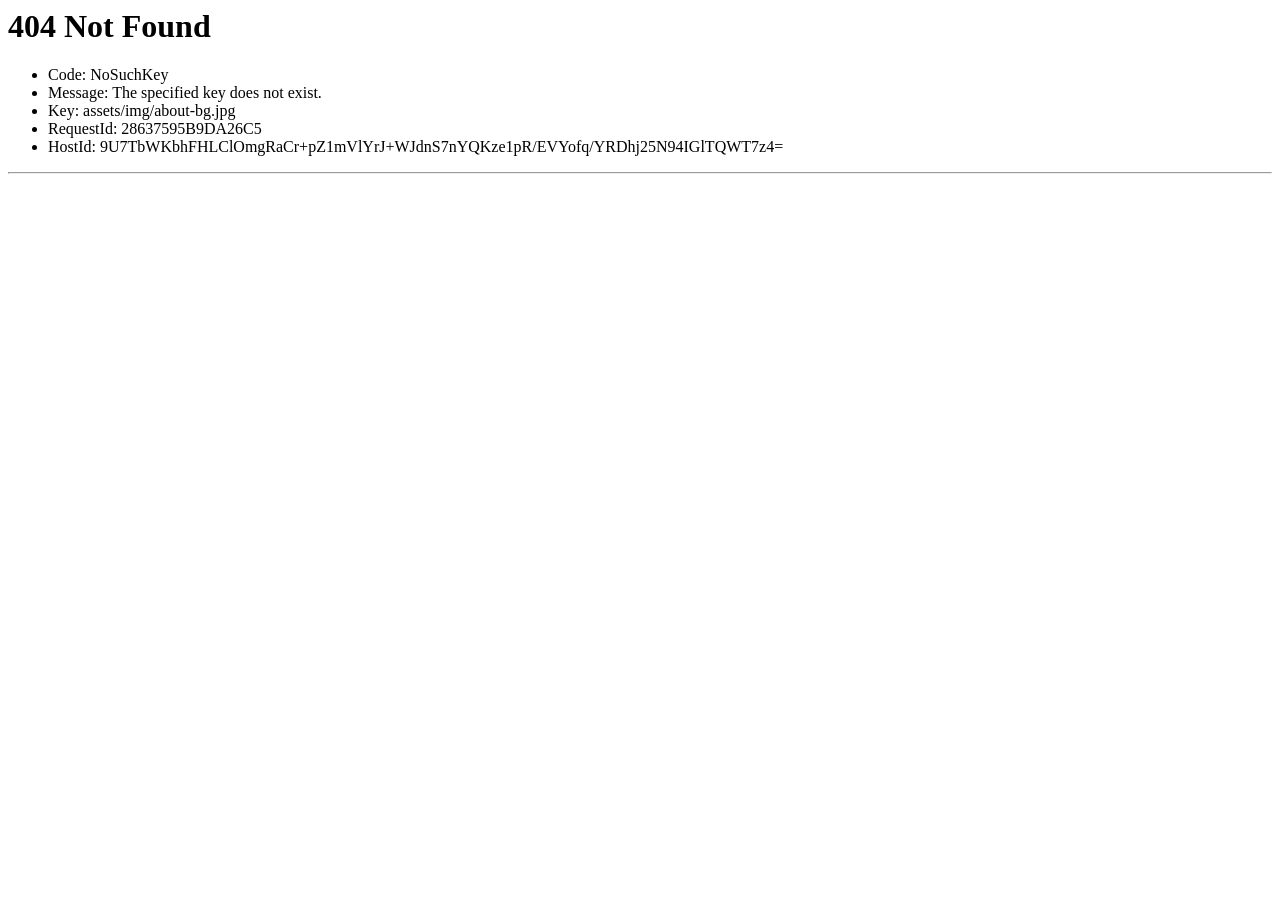
<file: assets/img/about-bg.html>
<html>
<head><title>404 Not Found</title></head>
<body>
<h1>404 Not Found</h1>
<ul>
<li>Code: NoSuchKey</li>
<li>Message: The specified key does not exist.</li>
<li>Key: assets/img/about-bg.jpg</li>
<li>RequestId: 28637595B9DA26C5</li>
<li>HostId: 9U7TbWKbhFHLClOmgRaCr+pZ1mVlYrJ+WJdnS7nYQKze1pR/EVYofq/YRDhj25N94IGlTQWT7z4=</li>
</ul>
<hr/>
</body>
</html>
</file>
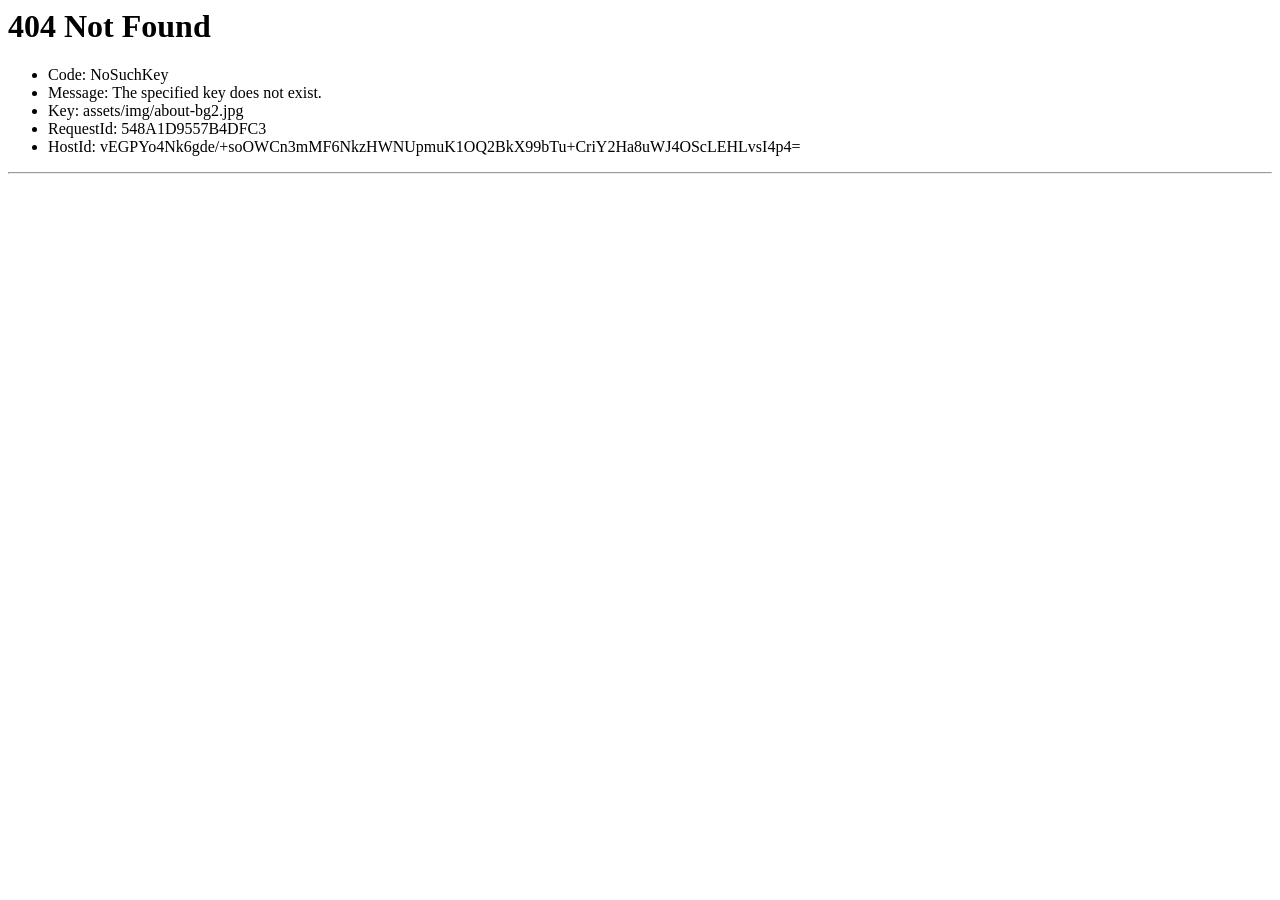
<file: assets/img/about-bg2.html>
<html>
<head><title>404 Not Found</title></head>
<body>
<h1>404 Not Found</h1>
<ul>
<li>Code: NoSuchKey</li>
<li>Message: The specified key does not exist.</li>
<li>Key: assets/img/about-bg2.jpg</li>
<li>RequestId: 548A1D9557B4DFC3</li>
<li>HostId: vEGPYo4Nk6gde/+soOWCn3mMF6NkzHWNUpmuK1OQ2BkX99bTu+CriY2Ha8uWJ4OScLEHLvsI4p4=</li>
</ul>
<hr/>
</body>
</html>
</file>
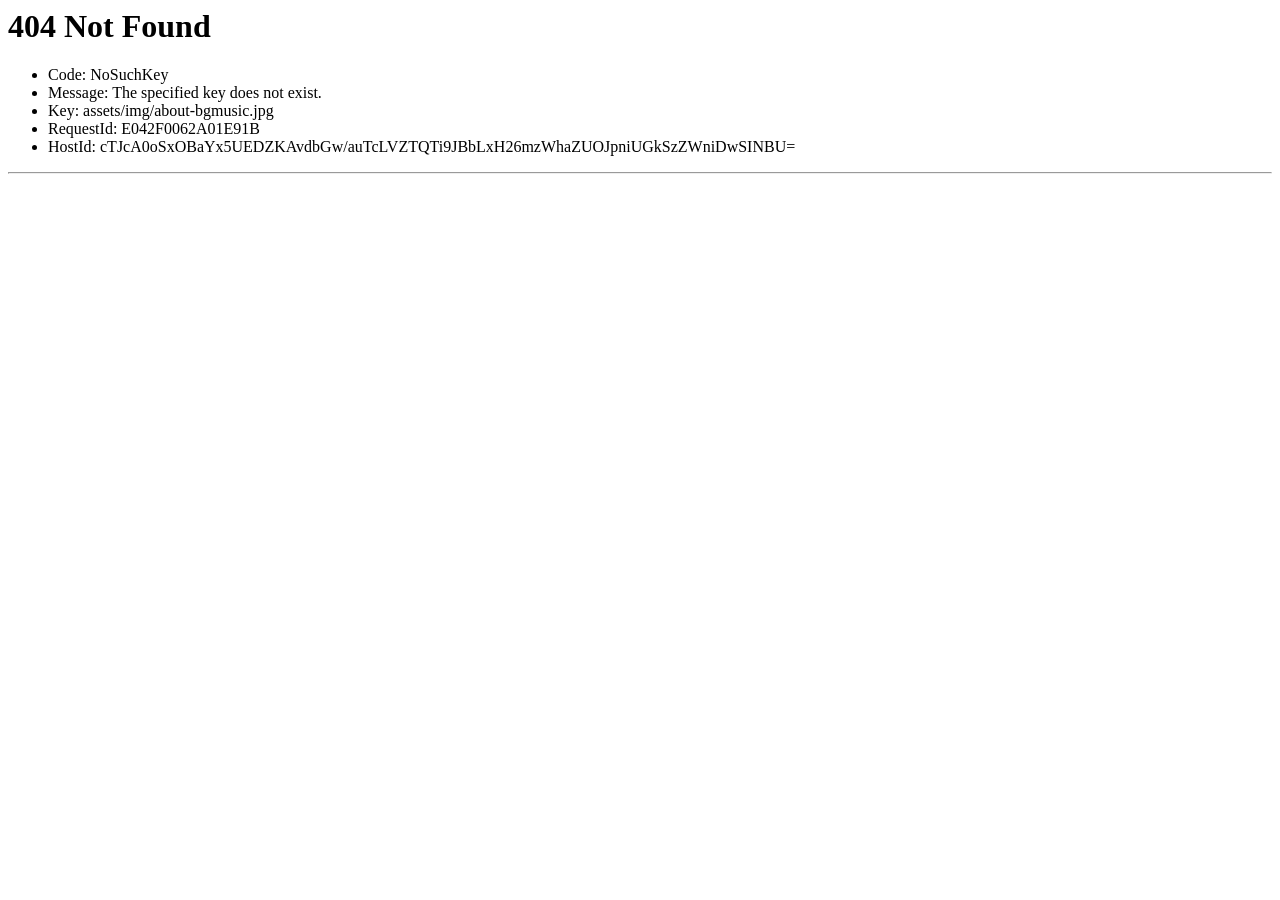
<file: assets/img/about-bgmusic.html>
<html>
<head><title>404 Not Found</title></head>
<body>
<h1>404 Not Found</h1>
<ul>
<li>Code: NoSuchKey</li>
<li>Message: The specified key does not exist.</li>
<li>Key: assets/img/about-bgmusic.jpg</li>
<li>RequestId: E042F0062A01E91B</li>
<li>HostId: cTJcA0oSxOBaYx5UEDZKAvdbGw/auTcLVZTQTi9JBbLxH26mzWhaZUOJpniUGkSzZWniDwSINBU=</li>
</ul>
<hr/>
</body>
</html>
</file>
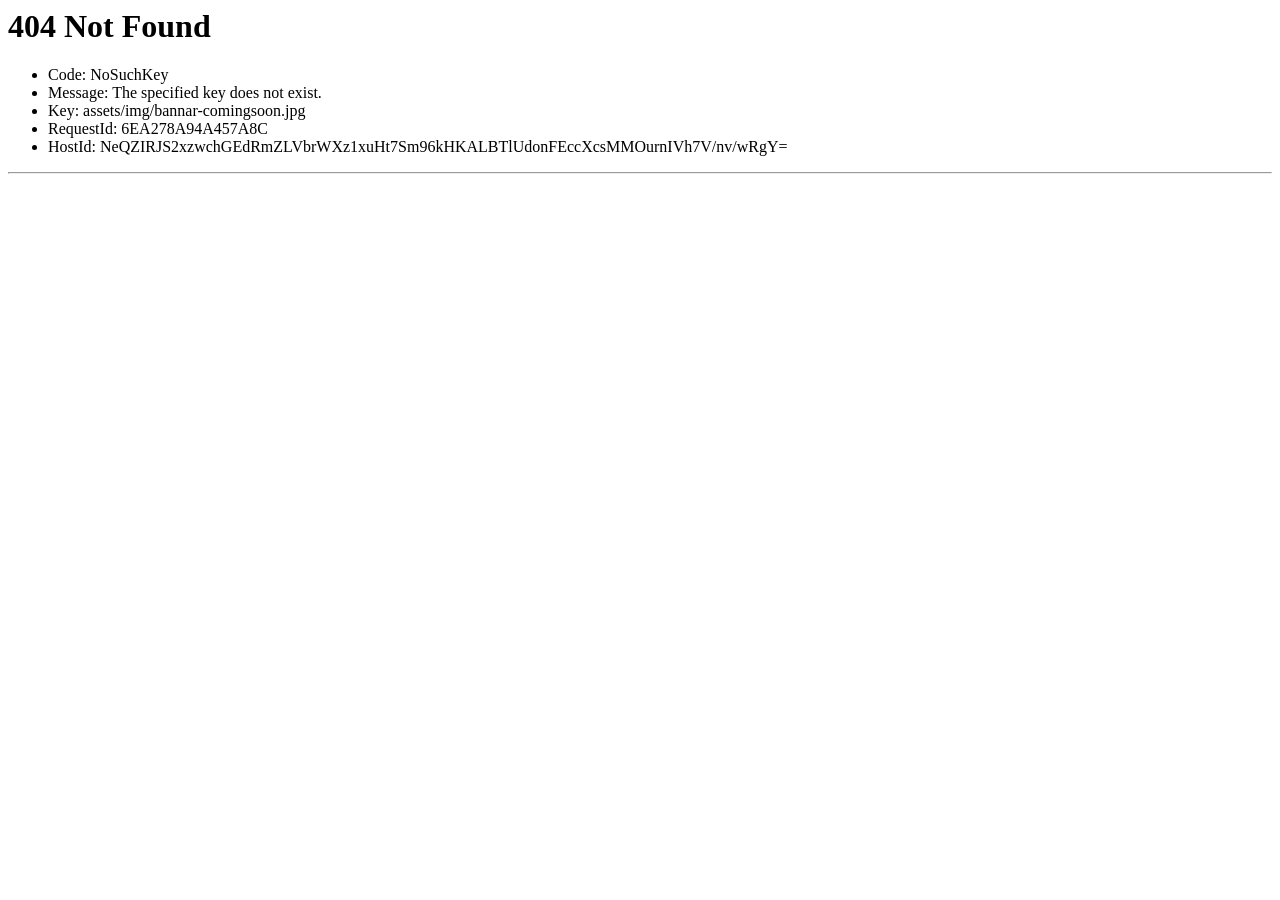
<file: assets/img/bannar-comingsoon.html>
<html>
<head><title>404 Not Found</title></head>
<body>
<h1>404 Not Found</h1>
<ul>
<li>Code: NoSuchKey</li>
<li>Message: The specified key does not exist.</li>
<li>Key: assets/img/bannar-comingsoon.jpg</li>
<li>RequestId: 6EA278A94A457A8C</li>
<li>HostId: NeQZIRJS2xzwchGEdRmZLVbrWXz1xuHt7Sm96kHKALBTlUdonFEccXcsMMOurnIVh7V/nv/wRgY=</li>
</ul>
<hr/>
</body>
</html>
</file>
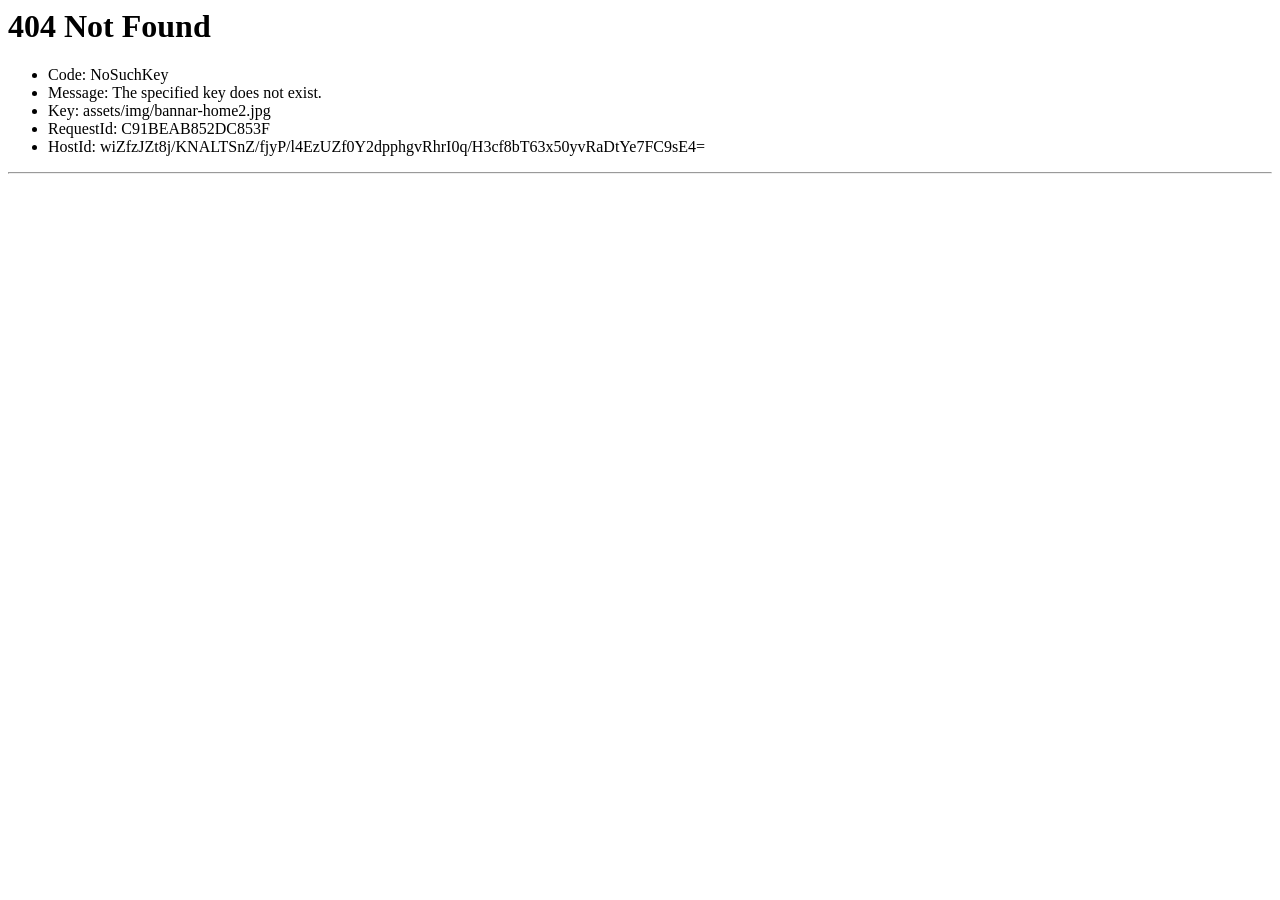
<file: assets/img/bannar-home2.html>
<html>
<head><title>404 Not Found</title></head>
<body>
<h1>404 Not Found</h1>
<ul>
<li>Code: NoSuchKey</li>
<li>Message: The specified key does not exist.</li>
<li>Key: assets/img/bannar-home2.jpg</li>
<li>RequestId: C91BEAB852DC853F</li>
<li>HostId: wiZfzJZt8j/KNALTSnZ/fjyP/l4EzUZf0Y2dpphgvRhrI0q/H3cf8bT63x50yvRaDtYe7FC9sE4=</li>
</ul>
<hr/>
</body>
</html>
</file>
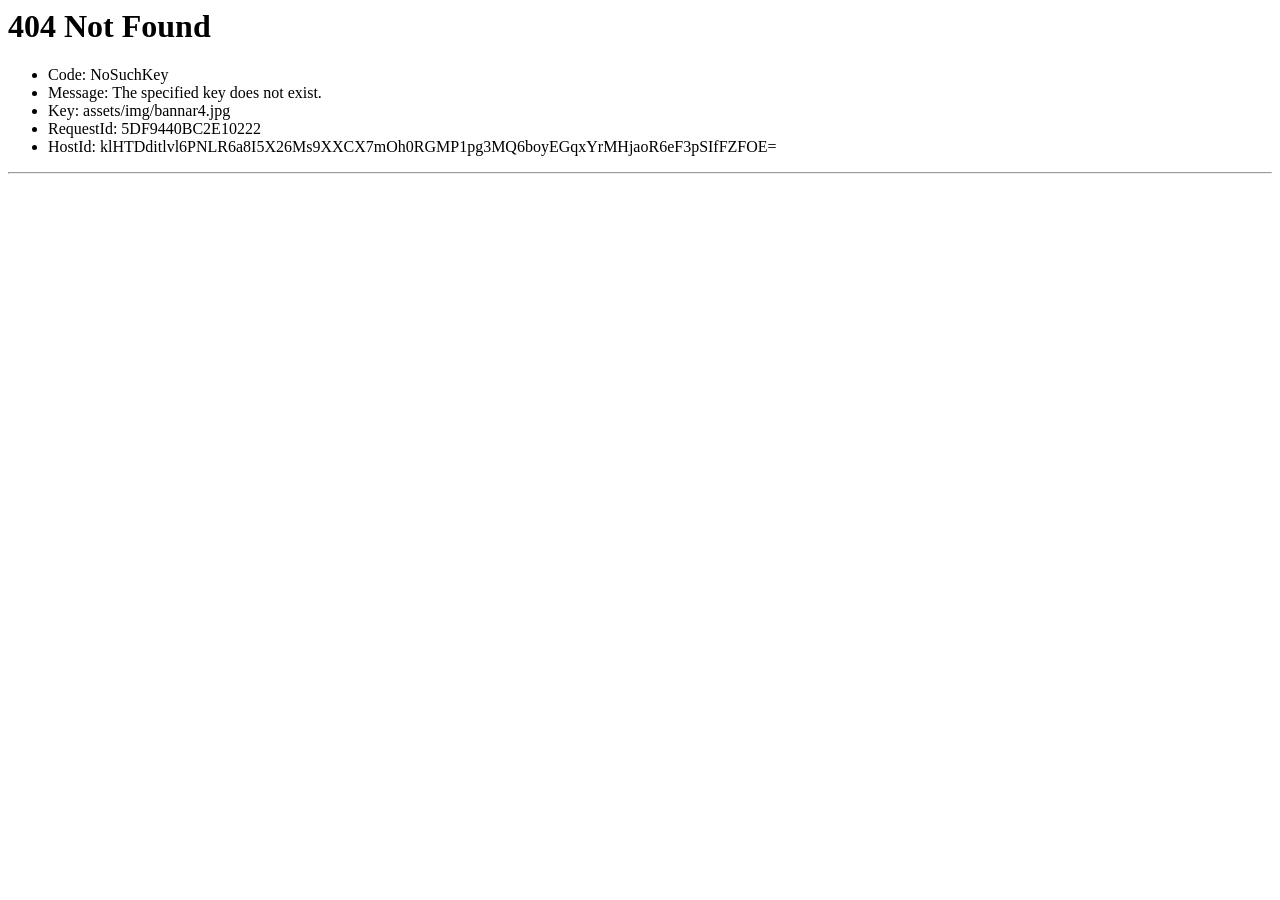
<file: assets/img/bannar4.html>
<html>
<head><title>404 Not Found</title></head>
<body>
<h1>404 Not Found</h1>
<ul>
<li>Code: NoSuchKey</li>
<li>Message: The specified key does not exist.</li>
<li>Key: assets/img/bannar4.jpg</li>
<li>RequestId: 5DF9440BC2E10222</li>
<li>HostId: klHTDditlvl6PNLR6a8I5X26Ms9XXCX7mOh0RGMP1pg3MQ6boyEGqxYrMHjaoR6eF3pSIfFZFOE=</li>
</ul>
<hr/>
</body>
</html>
</file>
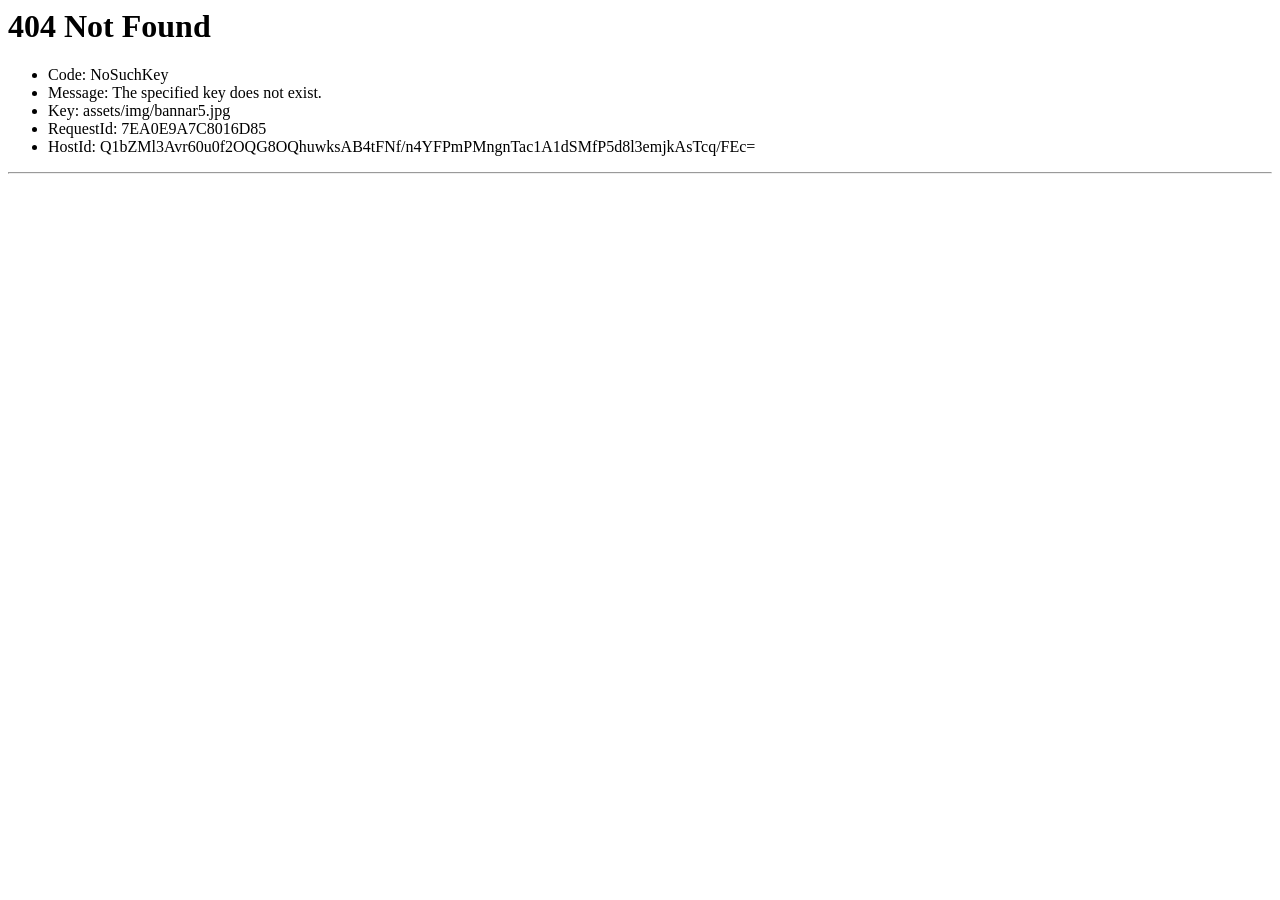
<file: assets/img/bannar5.html>
<html>
<head><title>404 Not Found</title></head>
<body>
<h1>404 Not Found</h1>
<ul>
<li>Code: NoSuchKey</li>
<li>Message: The specified key does not exist.</li>
<li>Key: assets/img/bannar5.jpg</li>
<li>RequestId: 7EA0E9A7C8016D85</li>
<li>HostId: Q1bZMl3Avr60u0f2OQG8OQhuwksAB4tFNf/n4YFPmPMngnTac1A1dSMfP5d8l3emjkAsTcq/FEc=</li>
</ul>
<hr/>
</body>
</html>
</file>
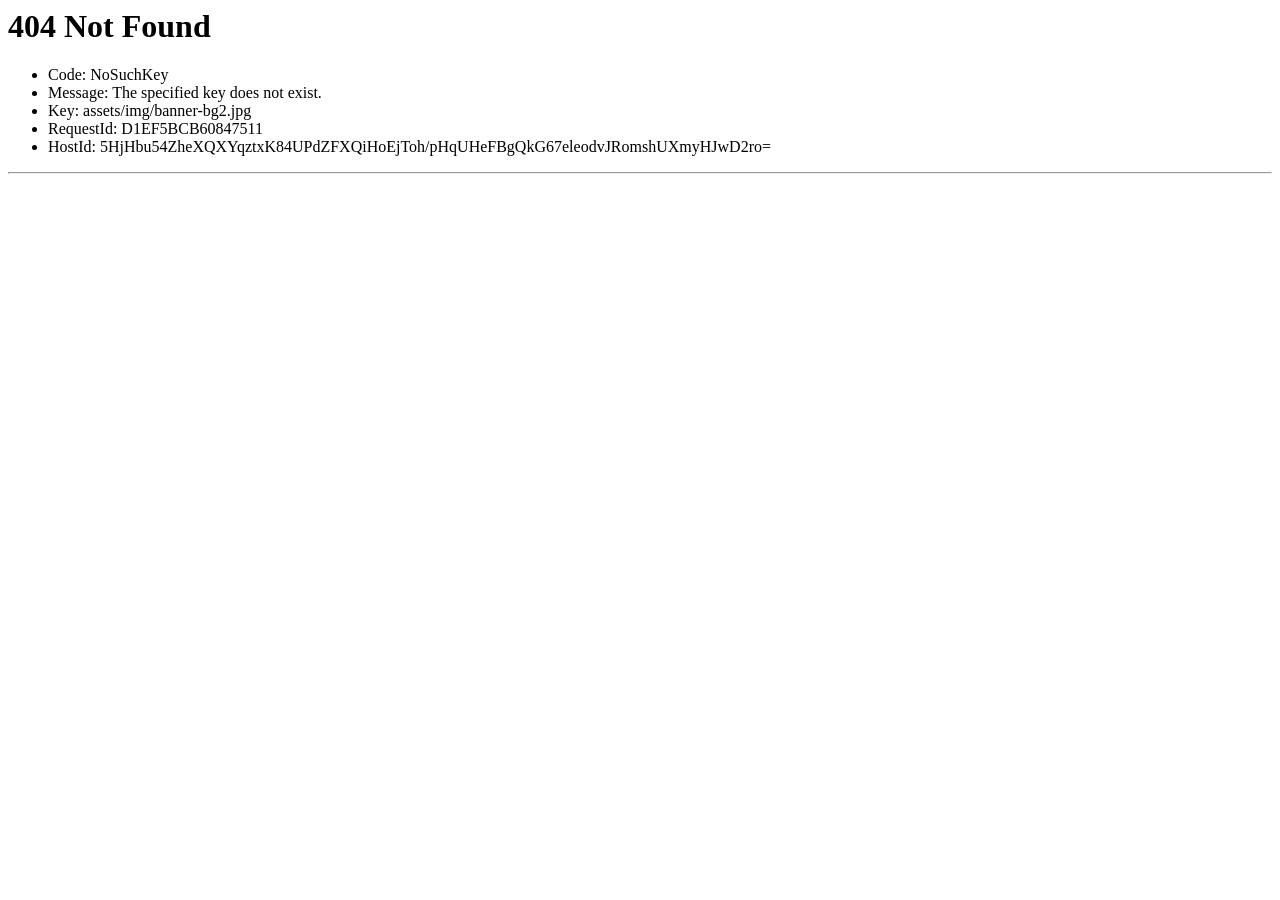
<file: assets/img/banner-bg2.html>
<html>
<head><title>404 Not Found</title></head>
<body>
<h1>404 Not Found</h1>
<ul>
<li>Code: NoSuchKey</li>
<li>Message: The specified key does not exist.</li>
<li>Key: assets/img/banner-bg2.jpg</li>
<li>RequestId: D1EF5BCB60847511</li>
<li>HostId: 5HjHbu54ZheXQXYqztxK84UPdZFXQiHoEjToh/pHqUHeFBgQkG67eleodvJRomshUXmyHJwD2ro=</li>
</ul>
<hr/>
</body>
</html>
</file>
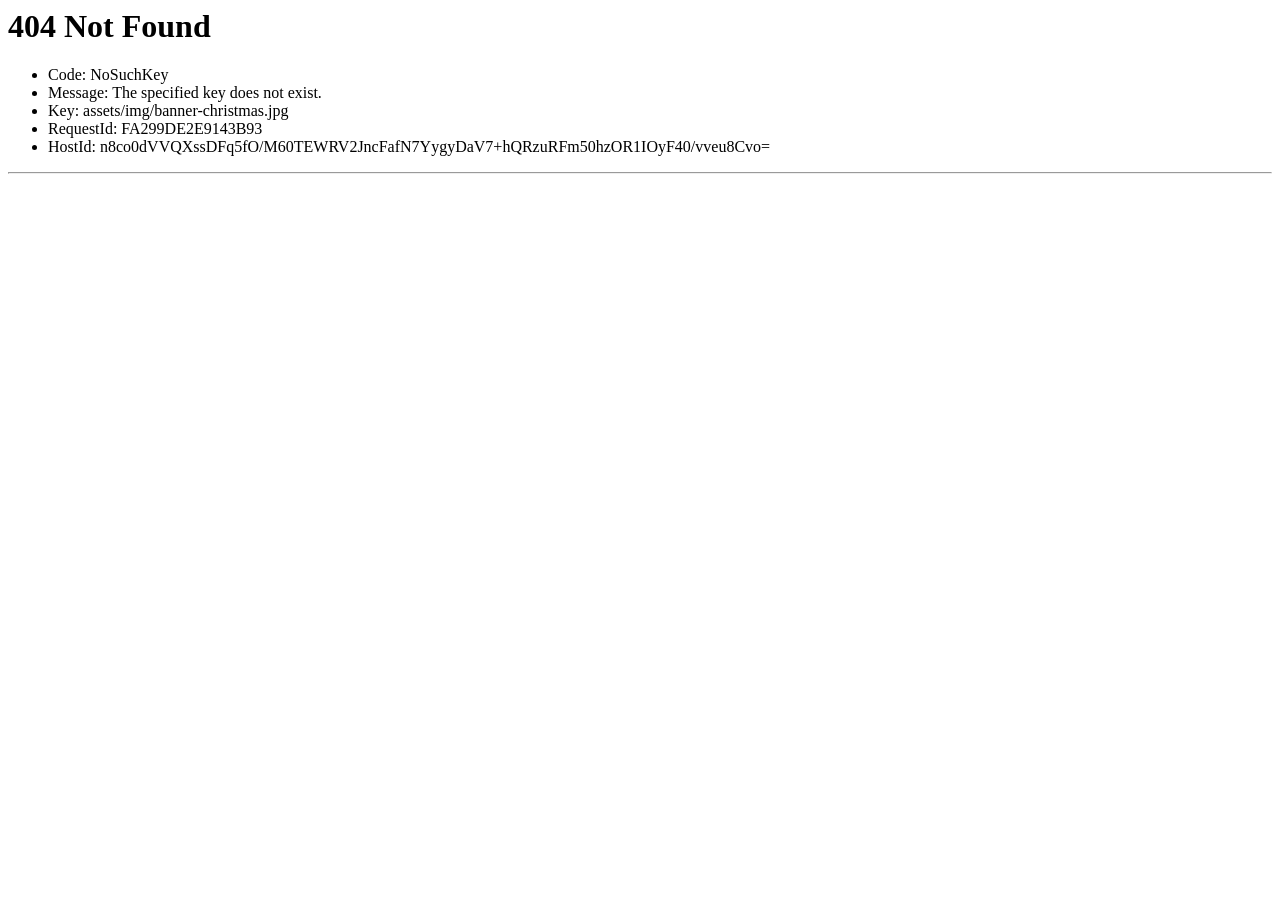
<file: assets/img/banner-christmas.html>
<html>
<head><title>404 Not Found</title></head>
<body>
<h1>404 Not Found</h1>
<ul>
<li>Code: NoSuchKey</li>
<li>Message: The specified key does not exist.</li>
<li>Key: assets/img/banner-christmas.jpg</li>
<li>RequestId: FA299DE2E9143B93</li>
<li>HostId: n8co0dVVQXssDFq5fO/M60TEWRV2JncFafN7YygyDaV7+hQRzuRFm50hzOR1IOyF40/vveu8Cvo=</li>
</ul>
<hr/>
</body>
</html>
</file>
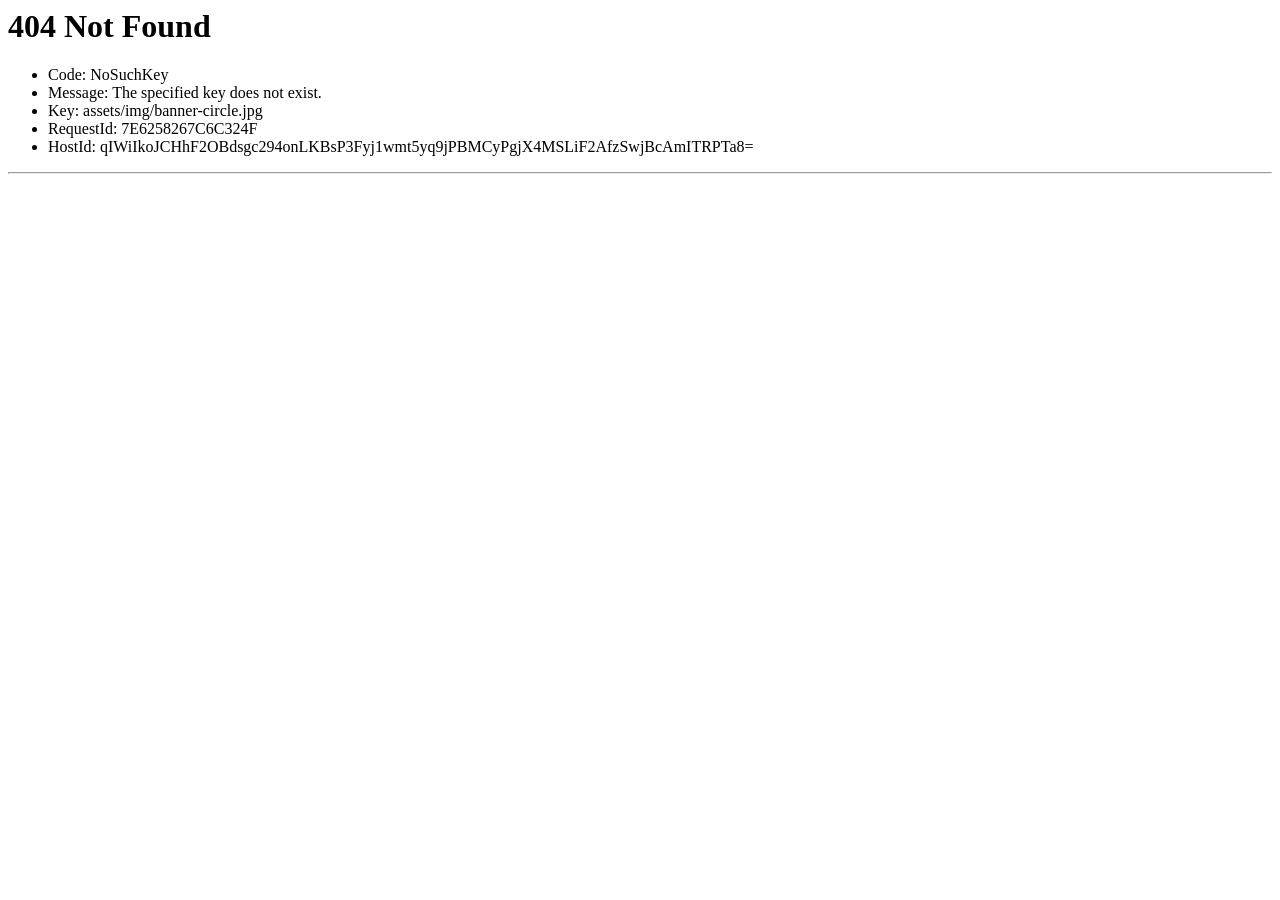
<file: assets/img/banner-circle.html>
<html>
<head><title>404 Not Found</title></head>
<body>
<h1>404 Not Found</h1>
<ul>
<li>Code: NoSuchKey</li>
<li>Message: The specified key does not exist.</li>
<li>Key: assets/img/banner-circle.jpg</li>
<li>RequestId: 7E6258267C6C324F</li>
<li>HostId: qIWiIkoJCHhF2OBdsgc294onLKBsP3Fyj1wmt5yq9jPBMCyPgjX4MSLiF2AfzSwjBcAmITRPTa8=</li>
</ul>
<hr/>
</body>
</html>
</file>
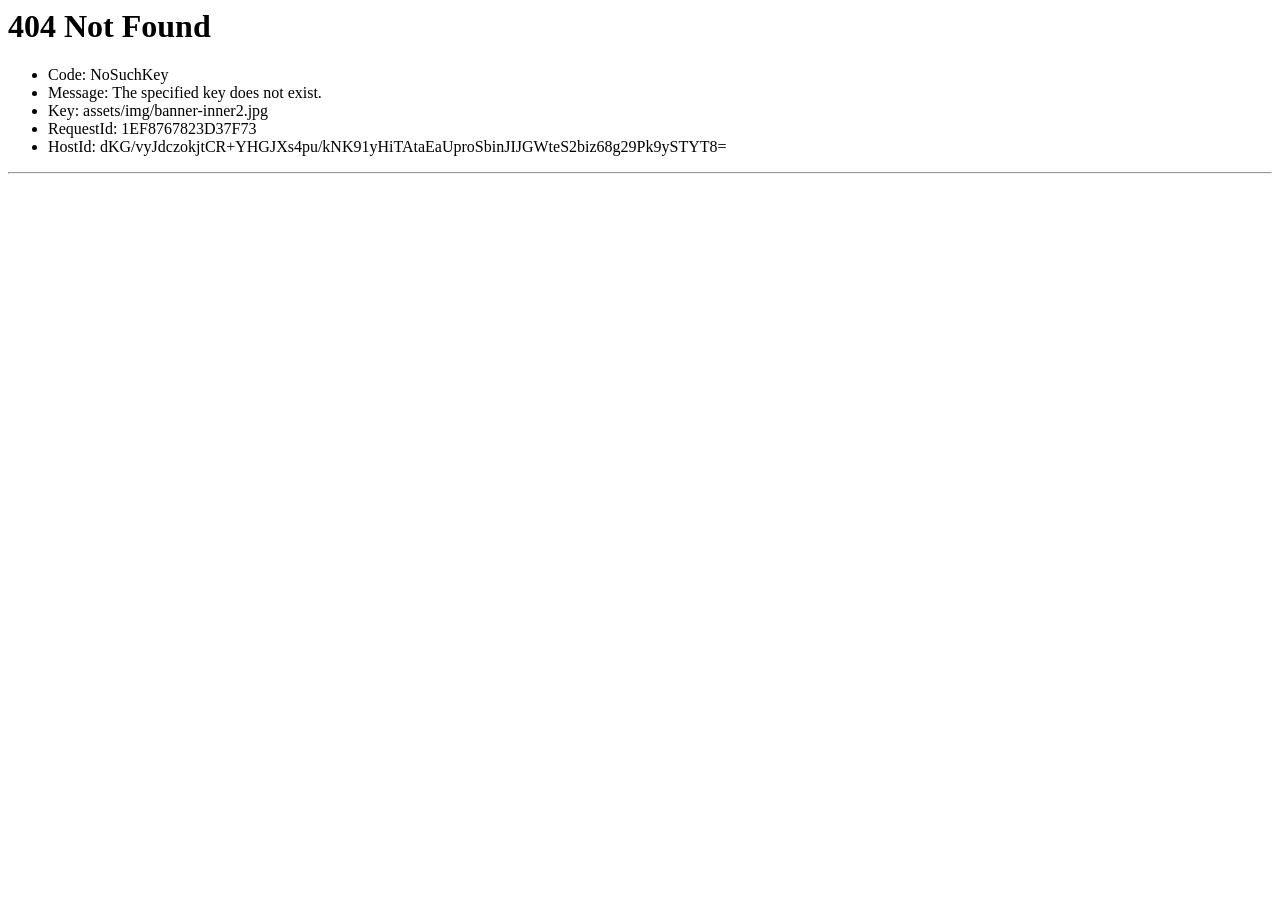
<file: assets/img/banner-inner2.html>
<html>
<head><title>404 Not Found</title></head>
<body>
<h1>404 Not Found</h1>
<ul>
<li>Code: NoSuchKey</li>
<li>Message: The specified key does not exist.</li>
<li>Key: assets/img/banner-inner2.jpg</li>
<li>RequestId: 1EF8767823D37F73</li>
<li>HostId: dKG/vyJdczokjtCR+YHGJXs4pu/kNK91yHiTAtaEaUproSbinJIJGWteS2biz68g29Pk9ySTYT8=</li>
</ul>
<hr/>
</body>
</html>
</file>
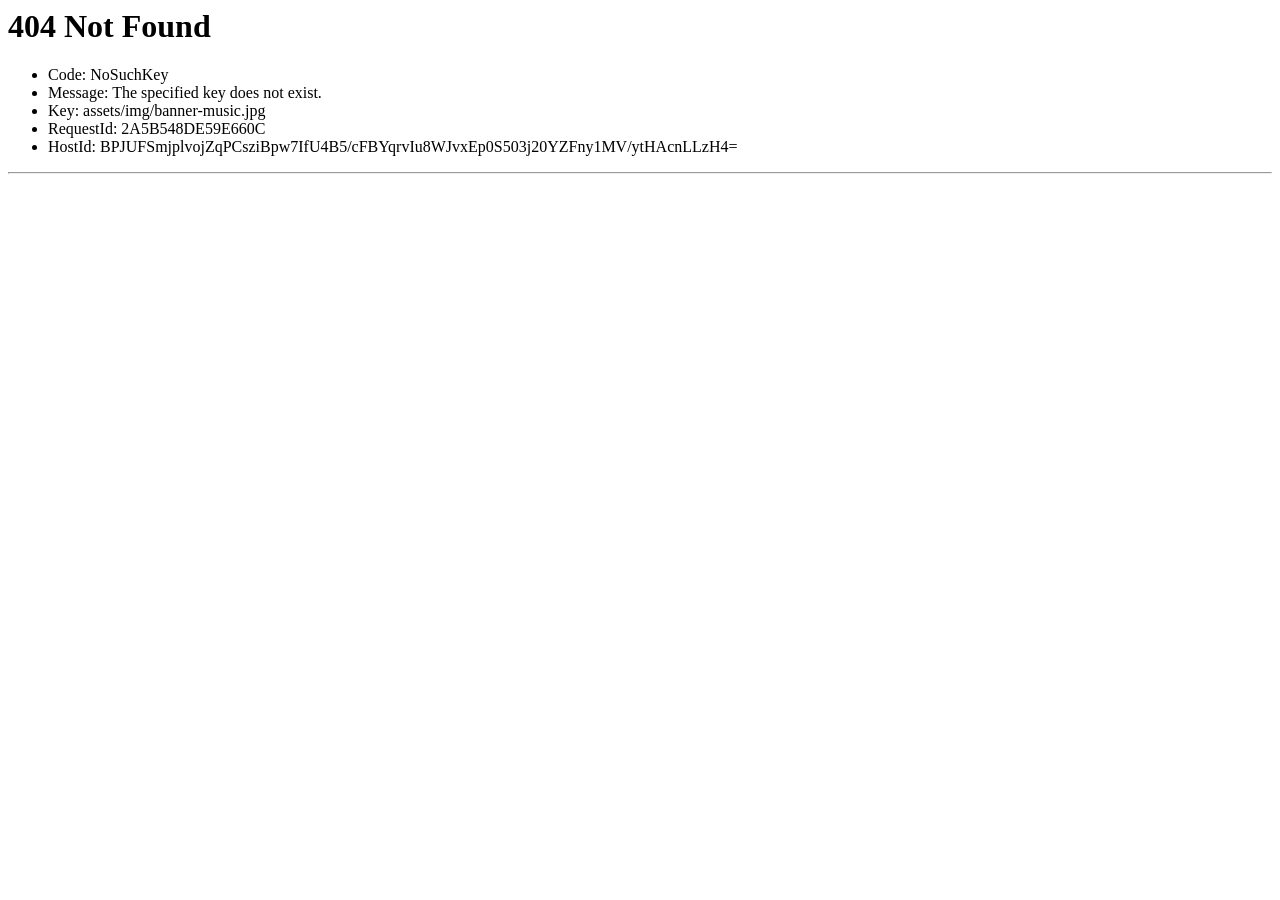
<file: assets/img/banner-music.html>
<html>
<head><title>404 Not Found</title></head>
<body>
<h1>404 Not Found</h1>
<ul>
<li>Code: NoSuchKey</li>
<li>Message: The specified key does not exist.</li>
<li>Key: assets/img/banner-music.jpg</li>
<li>RequestId: 2A5B548DE59E660C</li>
<li>HostId: BPJUFSmjplvojZqPCsziBpw7IfU4B5/cFBYqrvIu8WJvxEp0S503j20YZFny1MV/ytHAcnLLzH4=</li>
</ul>
<hr/>
</body>
</html>
</file>
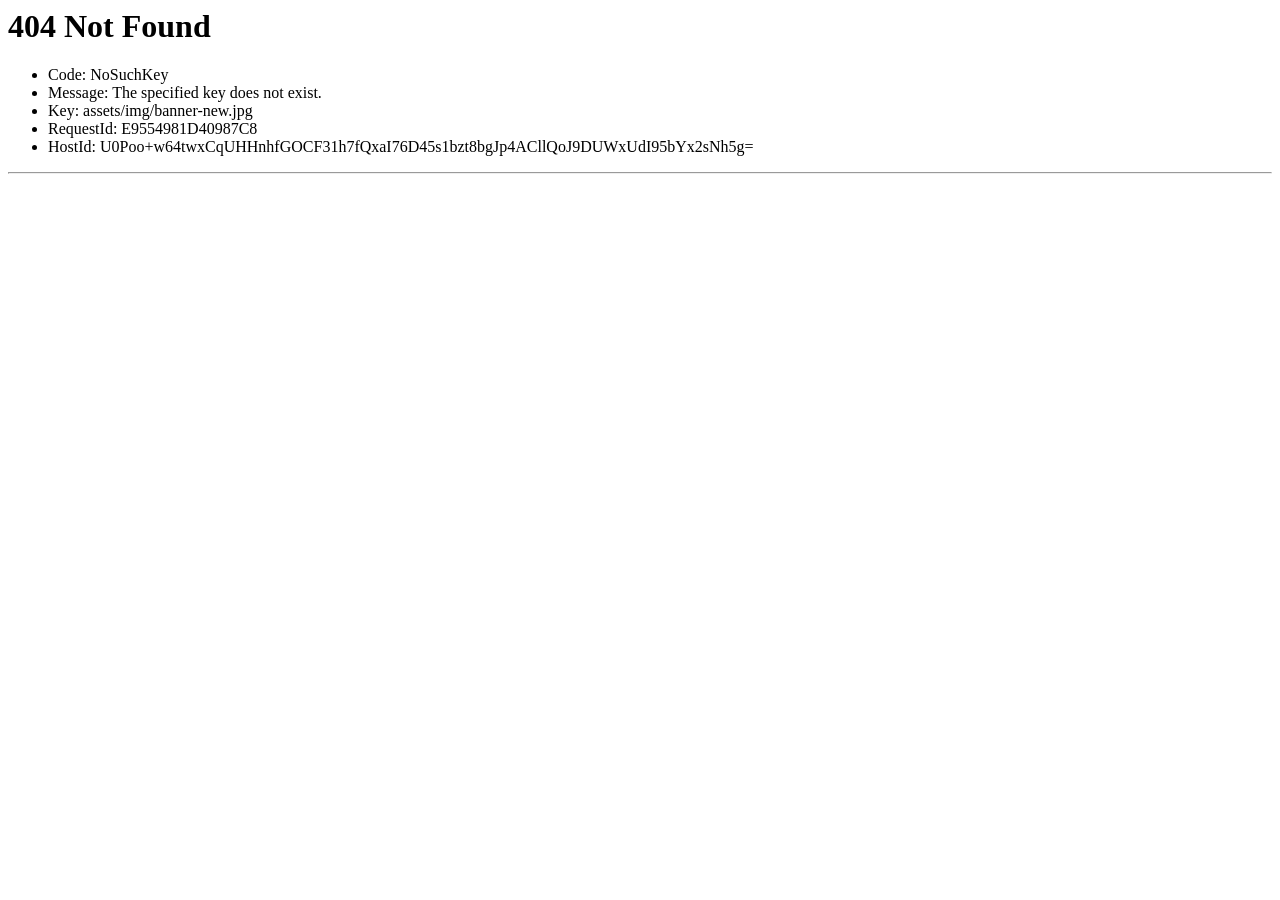
<file: assets/img/banner-new.html>
<html>
<head><title>404 Not Found</title></head>
<body>
<h1>404 Not Found</h1>
<ul>
<li>Code: NoSuchKey</li>
<li>Message: The specified key does not exist.</li>
<li>Key: assets/img/banner-new.jpg</li>
<li>RequestId: E9554981D40987C8</li>
<li>HostId: U0Poo+w64twxCqUHHnhfGOCF31h7fQxaI76D45s1bzt8bgJp4ACllQoJ9DUWxUdI95bYx2sNh5g=</li>
</ul>
<hr/>
</body>
</html>
</file>
